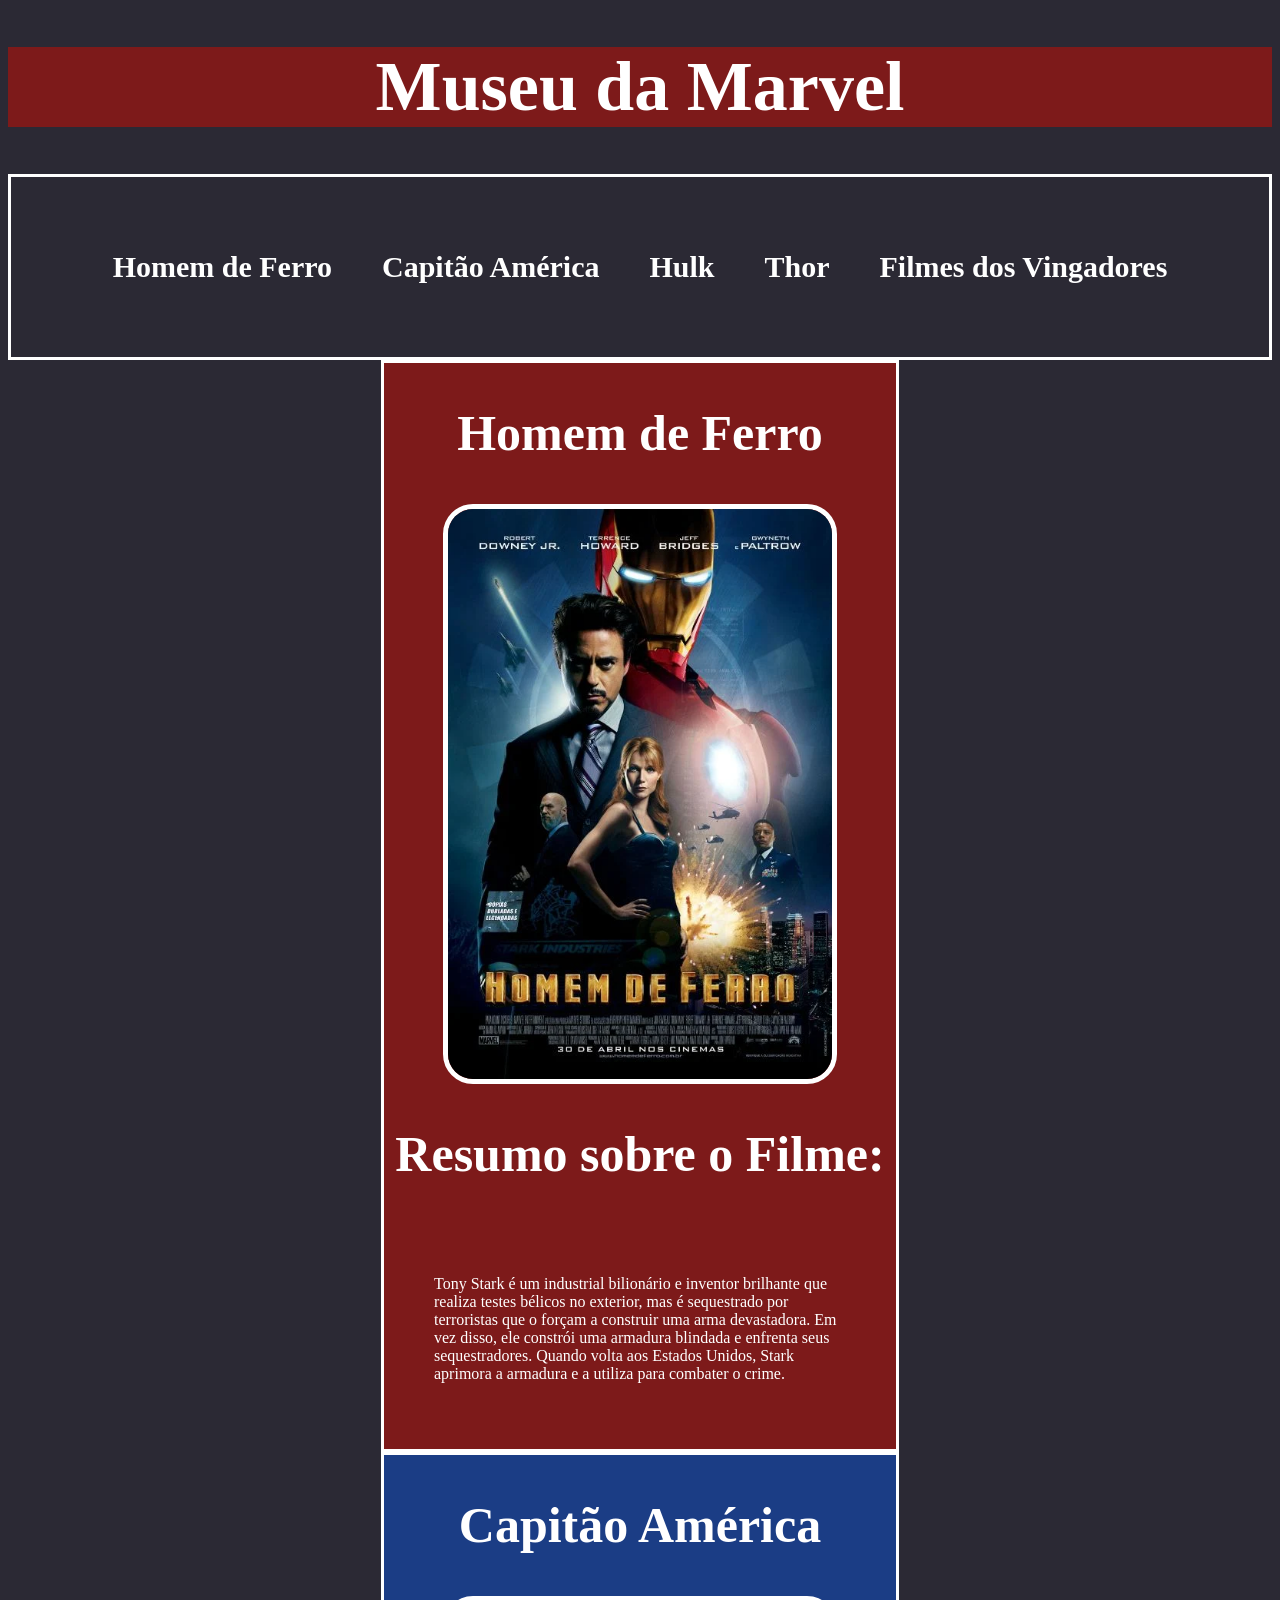
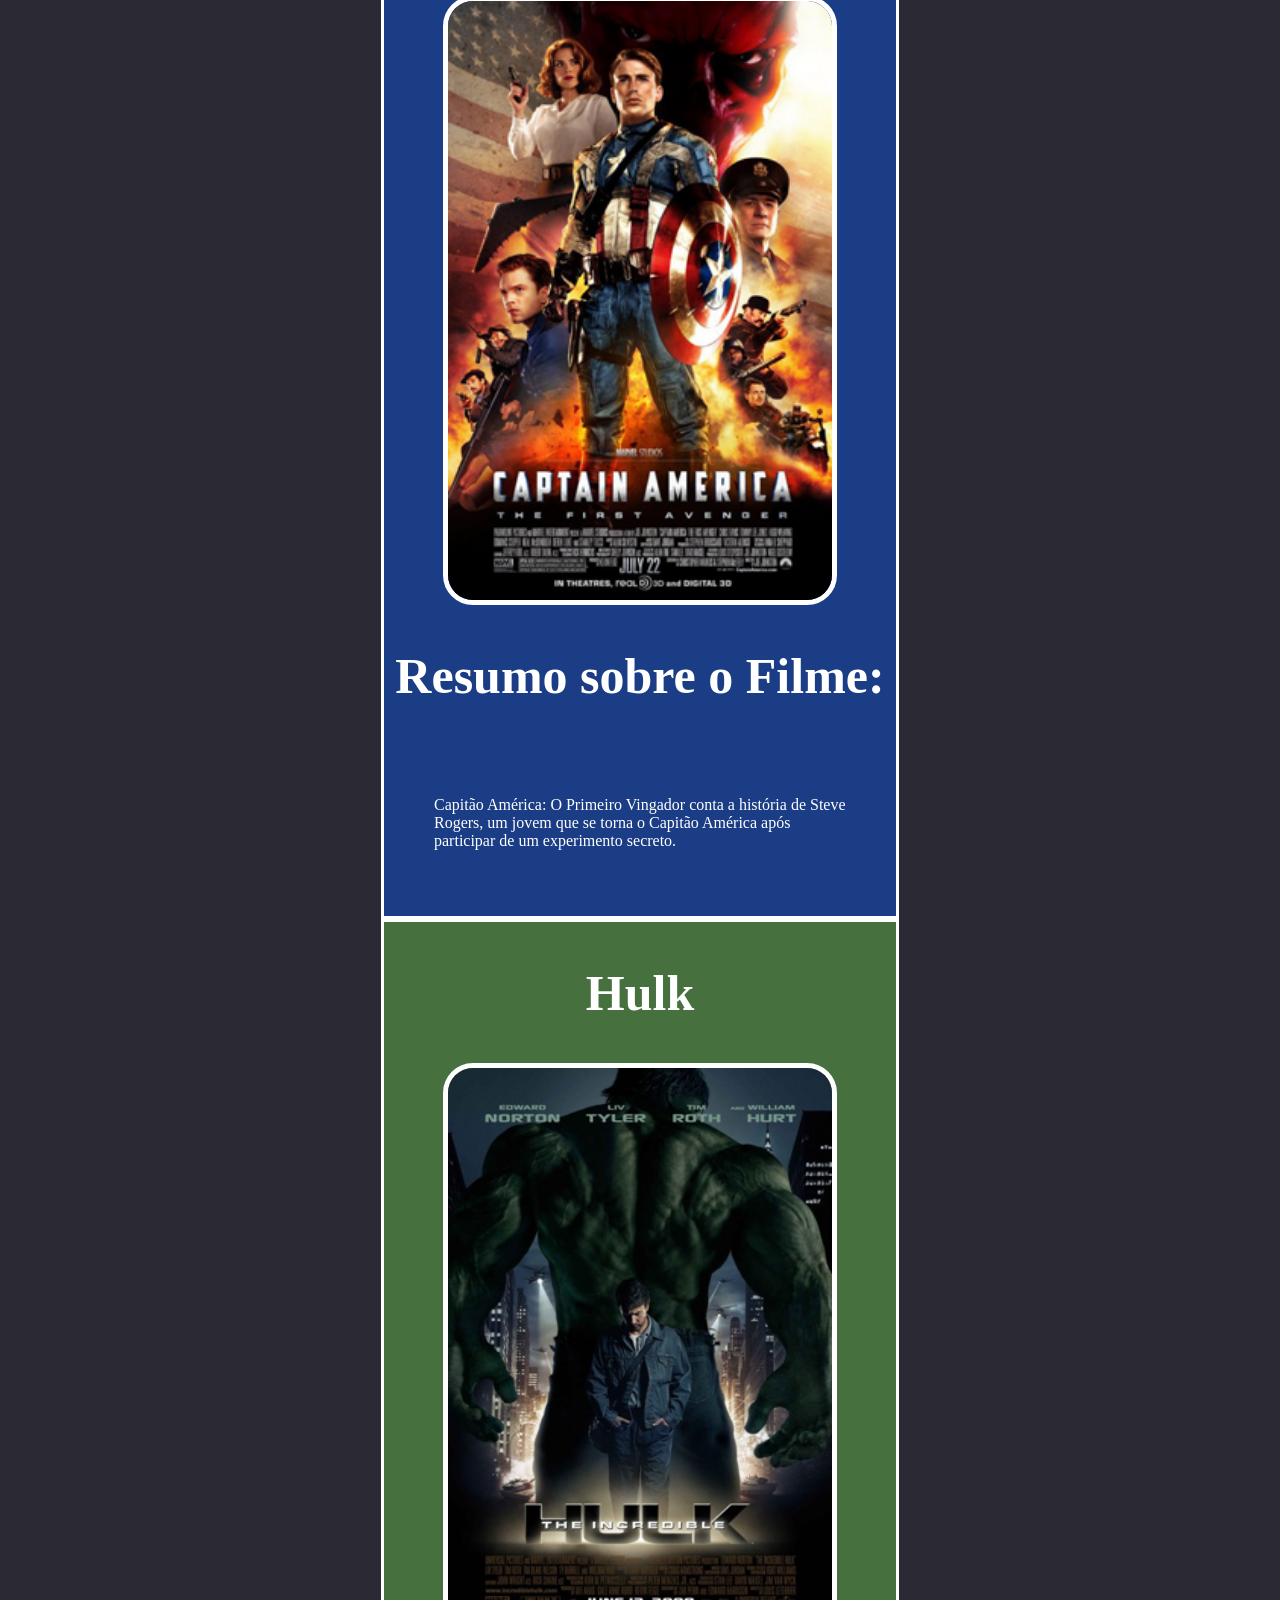
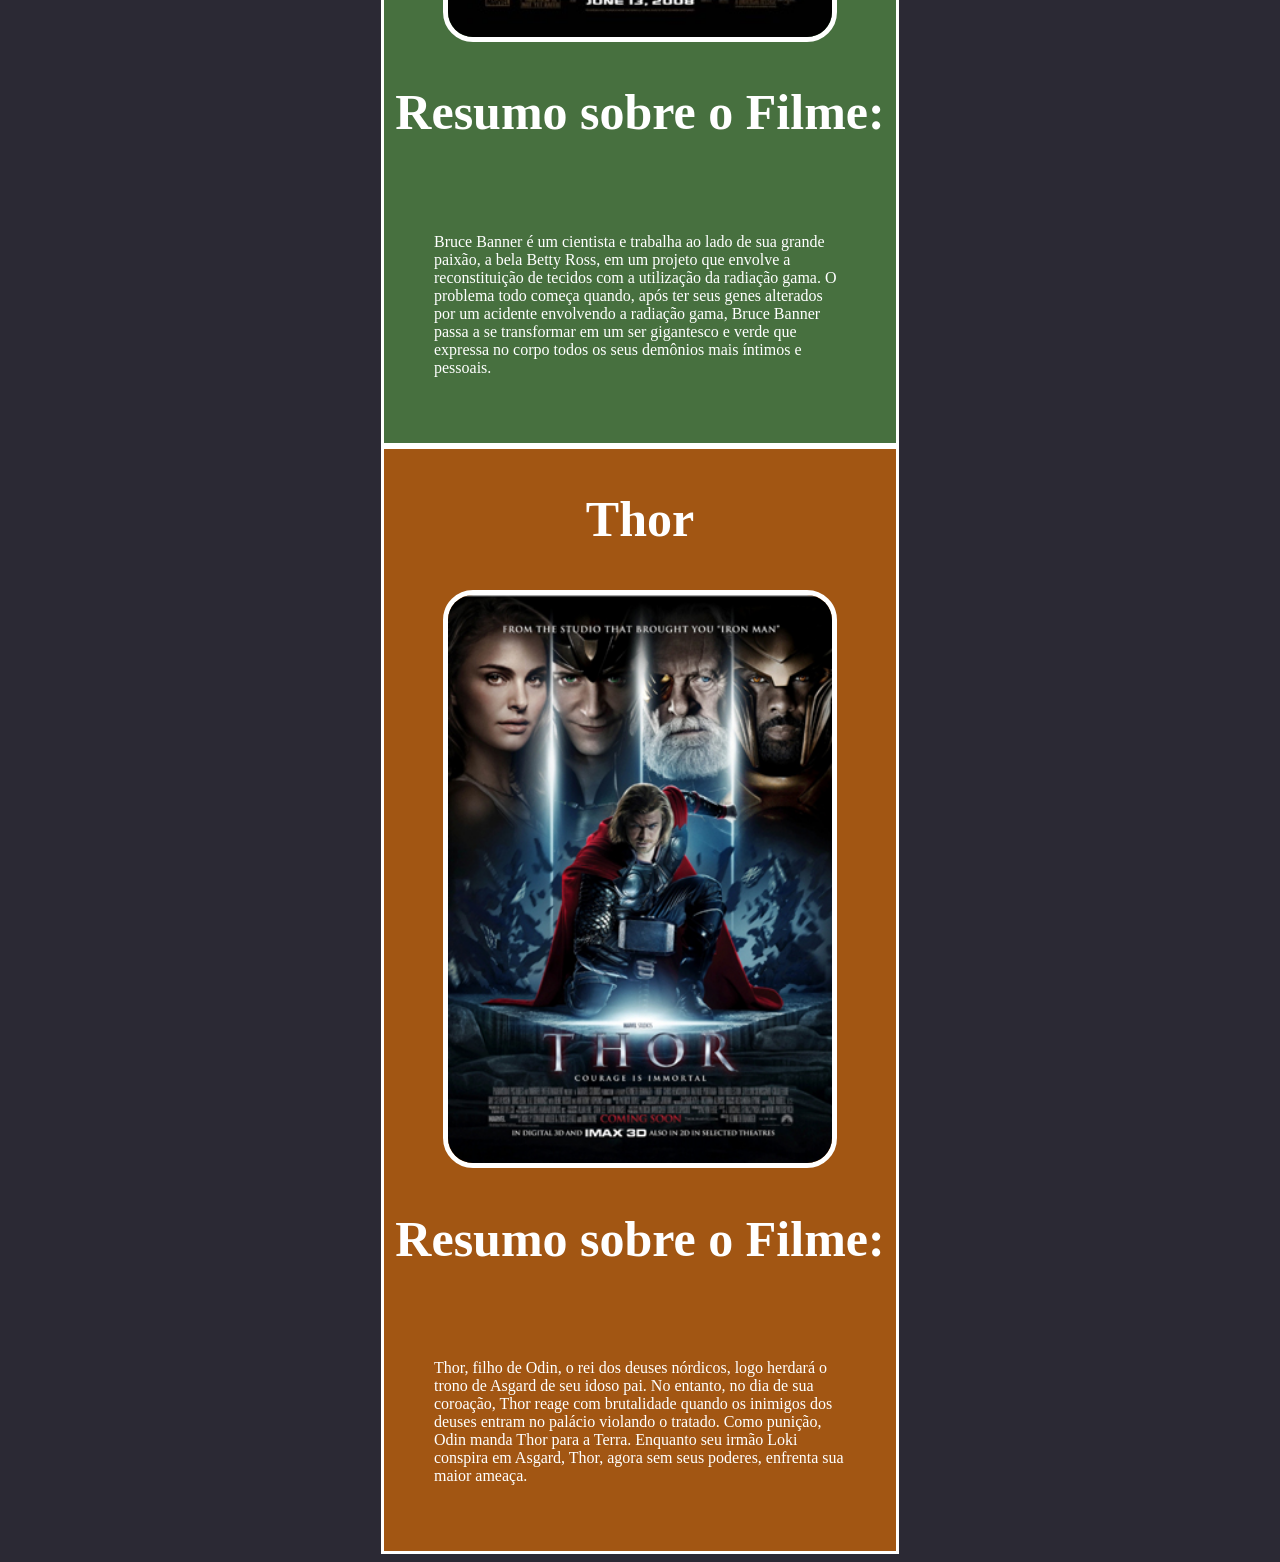
<file: programacao web/aual 6/index.html>
<!DOCTYPE html>
<html lang="pt-br">
<head>
    <meta charset="UTF-8">
    <meta name="viewport" content="width=device-width, initial-scale=1.0">
    <title>Marvel</title>
    <link rel="stylesheet" href="assets/css/index.css">
</head>
<body>
  <h1>Museu da Marvel</h1>  
  <div id="menu">
    <a class="ferro" href="#homemdeferro">Homem de Ferro</a>
<a class="capi" href="#capitaoamerica">Capitão América</a>
<a  class="hulk" href="#hulk">Hulk</a>
<a class="thor" href="#thor">Thor</a> 
<a class="ving" href="vingadores.html">Filmes dos Vingadores</a>
</div>
<div id="homemdeferro"class="herois">
    <h2>Homem de Ferro</h2>
    <img src="assets/imagens/homemdeferro.webp" alt="">
    <h2>Resumo sobre o Filme:</h2>
    <p>Tony Stark é um industrial bilionário e inventor brilhante que realiza testes bélicos no exterior, mas é sequestrado por terroristas que o forçam a construir uma arma devastadora. Em vez disso, ele constrói uma armadura blindada e enfrenta seus sequestradores. Quando volta aos Estados Unidos, Stark aprimora a armadura e a utiliza para combater o crime.</p>
</div>
<div id="capitaoamerica"class="herois">
    <h2>Capitão América</h2>
    <img src="assets/imagens/capitaoamerica.jpg" alt="">
    <h2>Resumo sobre o Filme:</h2>
    <p>Capitão América: O Primeiro Vingador conta a história de Steve Rogers, um jovem que se torna o Capitão América após participar de um experimento secreto. </p>
</div>
<div id="hulk"class="herois">
    <h2>Hulk</h2>
    <img src="assets/imagens/hulk.jpg" alt="">
    <h2>Resumo sobre o Filme:</h2>
    <p>Bruce Banner é um cientista e trabalha ao lado de sua grande paixão, a bela Betty Ross, em um projeto que envolve a reconstituição de tecidos com a utilização da radiação gama. O problema todo começa quando, após ter seus genes alterados por um acidente envolvendo a radiação gama, Bruce Banner passa a se transformar em um ser gigantesco e verde que expressa no corpo todos os seus demônios mais íntimos e pessoais.</p>
</div>
<div id="thor"class="herois">
    <h2>Thor</h2>
    <img src="assets/imagens/thor.jpg" alt="">
    <h2>Resumo sobre o Filme:</h2>
    <p>Thor, filho de Odin, o rei dos deuses nórdicos, logo herdará o trono de Asgard de seu idoso pai. No entanto, no dia de sua coroação, Thor reage com brutalidade quando os inimigos dos deuses entram no palácio violando o tratado. Como punição, Odin manda Thor para a Terra. Enquanto seu irmão Loki conspira em Asgard, Thor, agora sem seus poderes, enfrenta sua maior ameaça.
    </p>
</div>

</body>
</html>
</file>
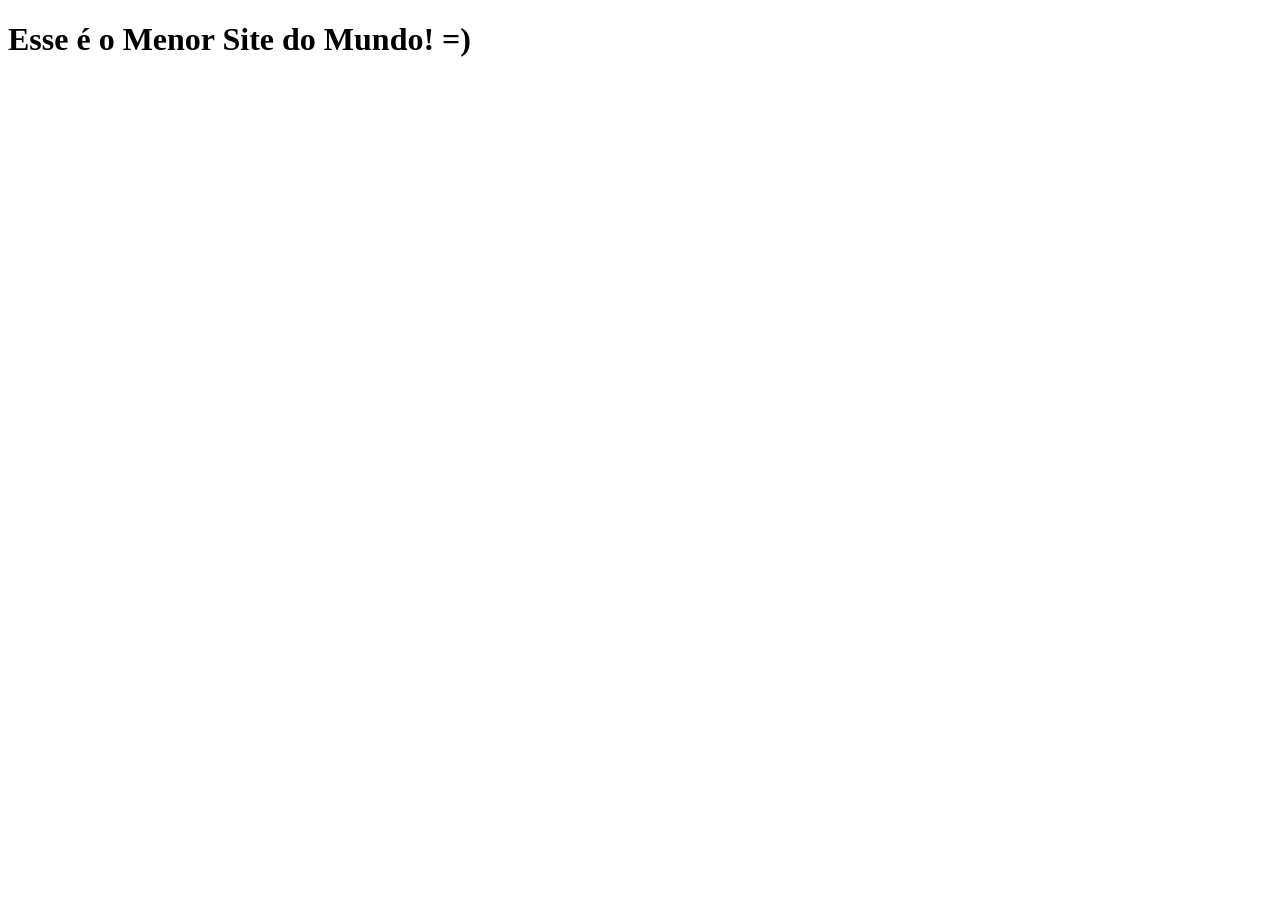
<file: programacao web/aula git/index.html>
<!DOCTYPE html>
<html lang="pt-br">
<head>
    <meta charset="UTF-8">
    <meta name="viewport" content="width=device-width, initial-scale=1.0">
    <title>Menor Site do Mundo</title>
</head>
<body>
    <h1>Esse é o Menor Site do Mundo! =)</h1>
</body>
</html>
</file>
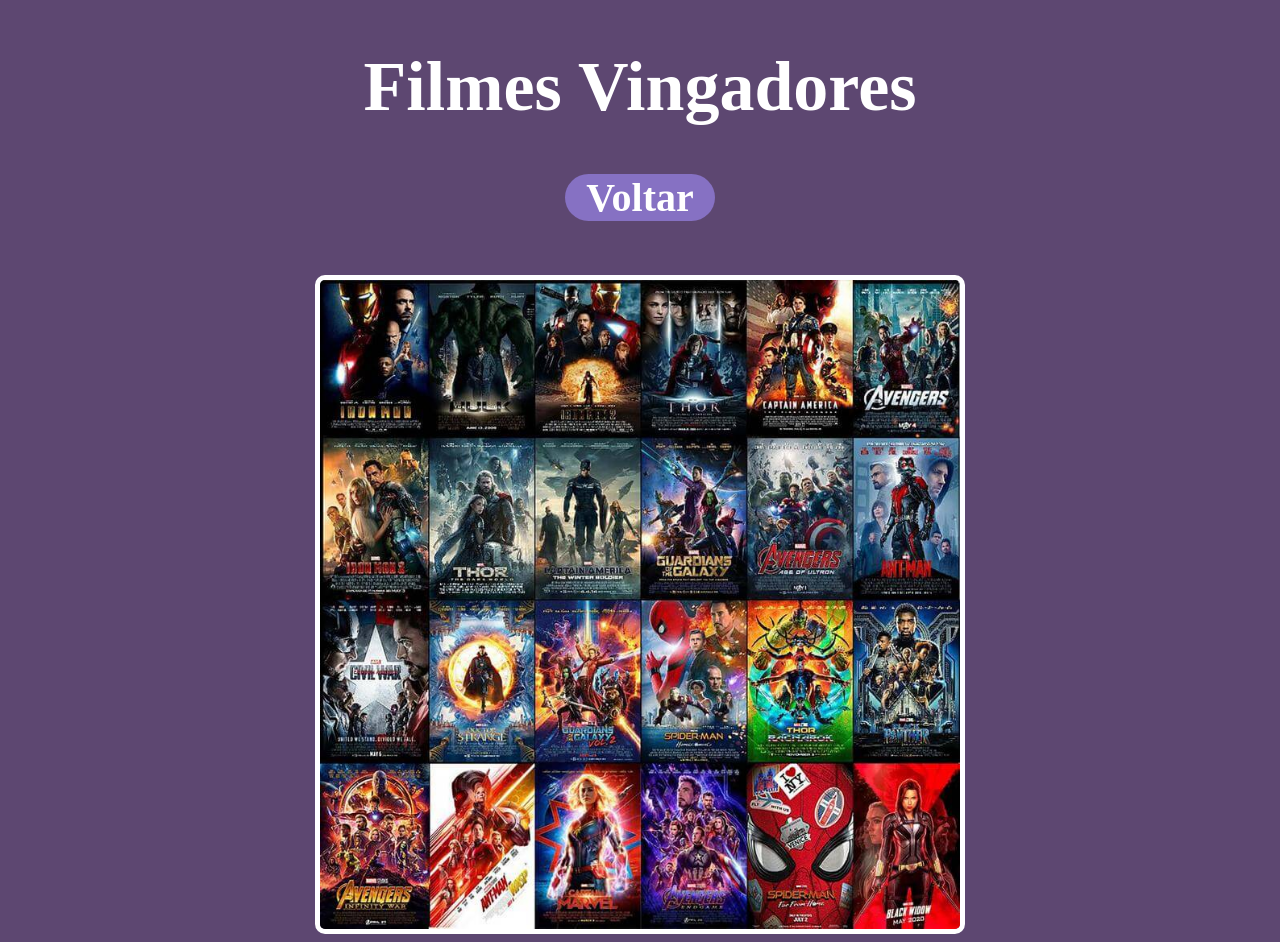
<file: programacao web/aual 6/vingadores.html>
<!DOCTYPE html>
<html lang="pt-br">
<head>
    <meta charset="UTF-8">
    <meta name="viewport" content="width=device-width, initial-scale=1.0">
    <title>Vingadores</title>
<link rel="stylesheet" href="style.css">
</head>
<body>
    <h1>Filmes Vingadores</h1>
    <a class="voltar" href="index.html">Voltar</a>
    <br>
    <br><br>
    <img src="assets/imagens/FILME.jpg" alt="">
   
    




</body>
</html>
</file>
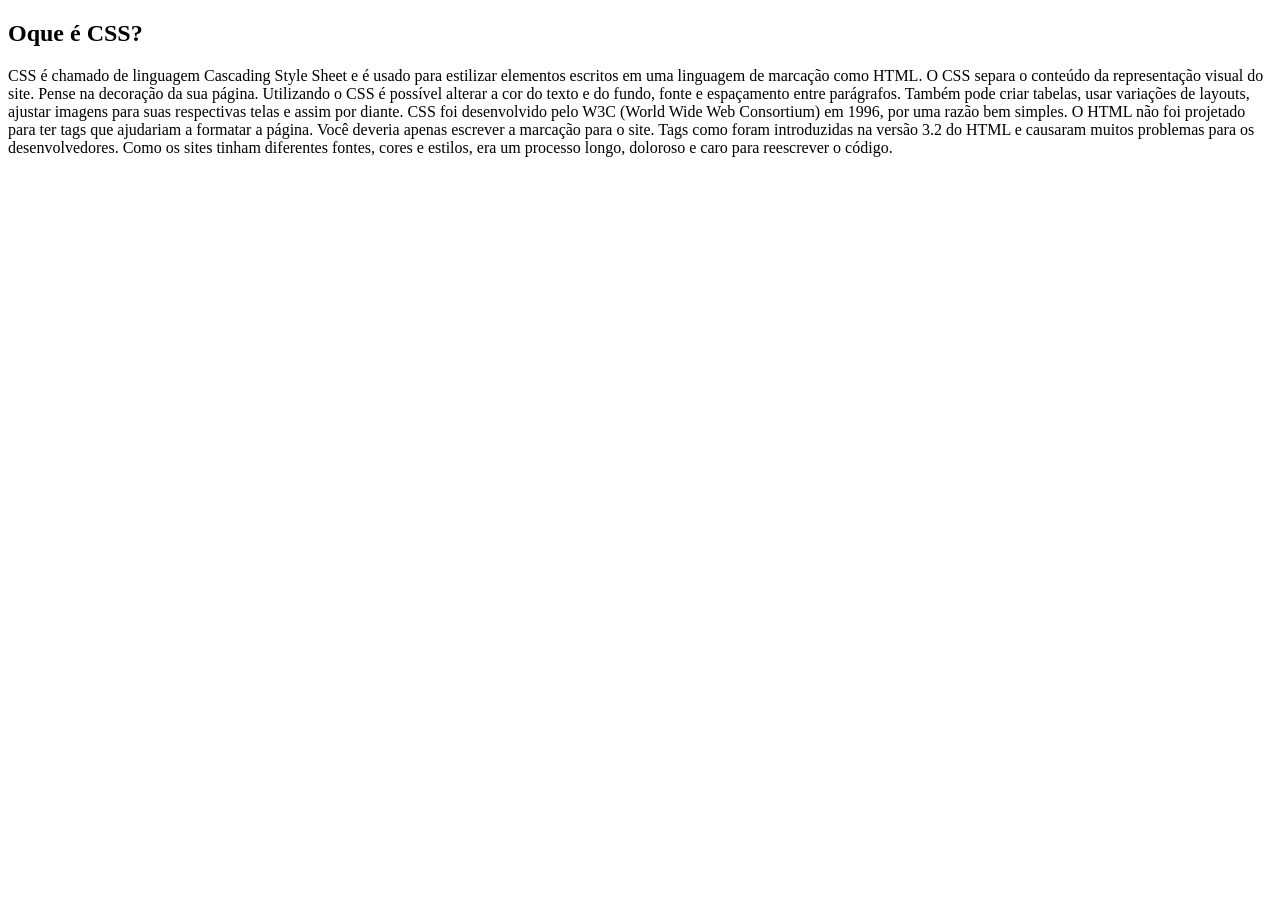
<file: programacao web/aula 2/css.html>
<!DOCTYPE html>
<html lang="pt-br">
<head>
    <meta charset="UTF-8">
    <meta name="viewport" content="width=device-width, initial-scale=1.0">
    <title>CSS</title>
</head>
<body>
    <h2>Oque é CSS?</h2>
  <p>
    CSS é chamado de linguagem Cascading Style Sheet e é usado para estilizar elementos escritos em uma linguagem de marcação como HTML. O CSS separa o conteúdo da representação visual do site. Pense  na decoração da sua página. Utilizando o CSS é possível alterar a cor do texto e do fundo, fonte e espaçamento entre parágrafos. Também pode criar tabelas, usar variações de layouts, ajustar imagens para suas respectivas telas e assim por diante.
    
    CSS foi desenvolvido pelo W3C (World Wide Web Consortium) em 1996, por uma razão bem simples. O HTML não foi projetado para ter tags que ajudariam a formatar a página. Você deveria apenas escrever a marcação para o site.
    
    Tags como <font> foram introduzidas na versão 3.2 do HTML e causaram muitos problemas para os desenvolvedores. Como os sites tinham diferentes fontes, cores e estilos, era um processo longo, doloroso e caro para reescrever o código.</p>  
   <br>
   
        

</body>
</html>
</file>
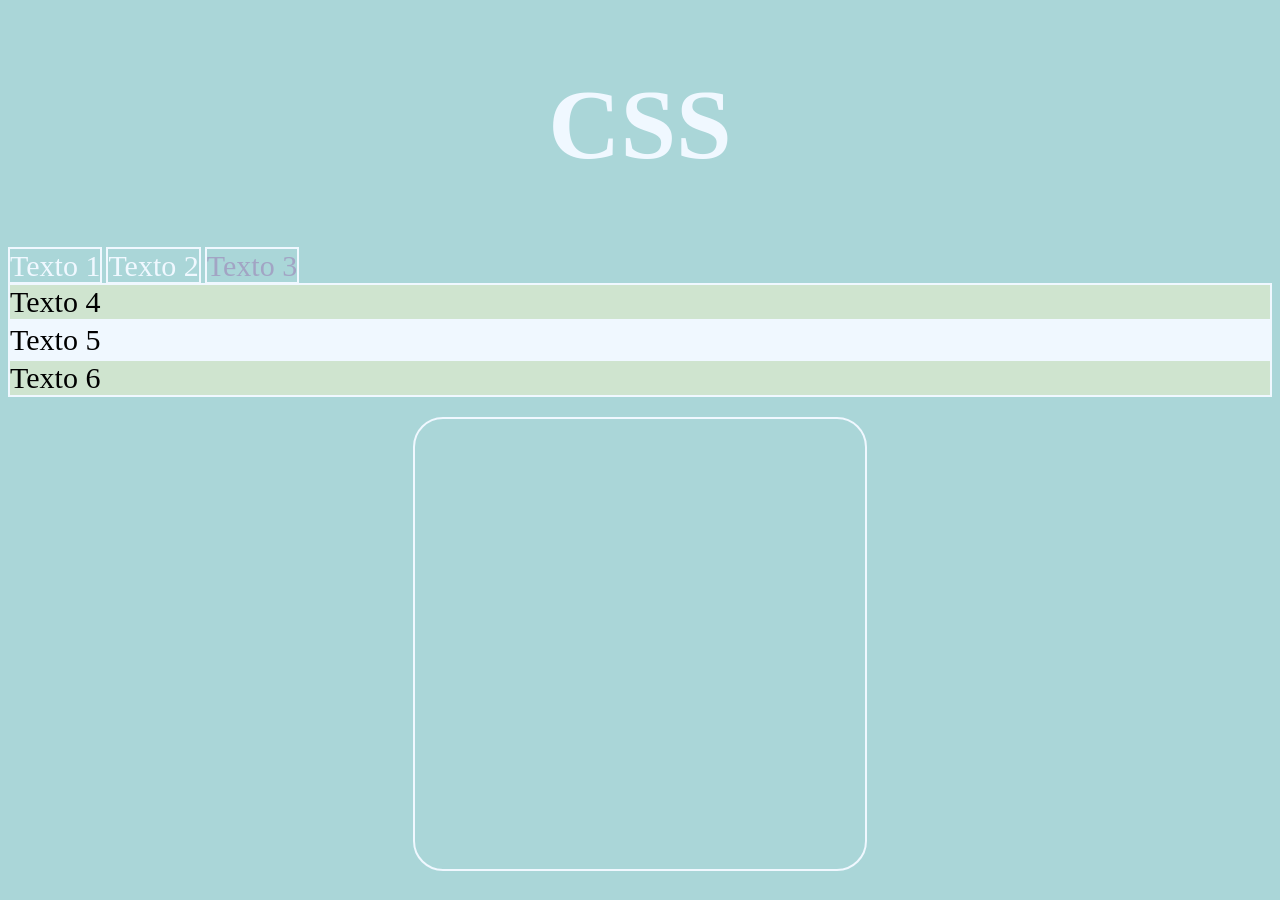
<file: programacao web/aula 4/aula4.html>
<!DOCTYPE html>
<html lang="pt-br">
<head>
    <meta charset="UTF-8">
    <meta name="viewport" content="width=device-width, initial-scale=1.0">
    <title>Aula 4</title>
    <link rel="stylesheet" href="style.css">
</head>
<body>
    <h1>CSS</h1>
    <!-- container genérico de linha -->
    <span class="formato1">Texto 1</span>
    <span class="formato1">Texto 2</span>
    <span id="formato2">Texto 3</span>
    <!-- container genérico de bloco -->
     <div id="formato3">Texto 4</div>
     <div id="formato4">Texto 5</div>
     <div id="formato5">Texto 6</div>

     <div id="formato6"></div>
    
</body>
</html>
</file>
<file: programacao web/aual 6/assets/css/index.css>
h1{ text-align: center;
    font-size: 70px ; 
    background-color: rgb(125, 26, 26);
color: rgb(255, 255, 255);}

h2{ text-align: center;
    font-size: 50px;
    color: rgb(255, 255, 255);}

p{ color: rgb(255, 255, 255);
   padding: 50px;}    

body{ background-color: rgb(43, 41, 52);}    

#menu{ border: solid 3px rgb(255, 255, 255);
     height: 20vh;
     display: flex;
     justify-content: center;
     align-items: center;
     gap: 50px;}
a { text-decoration: none;
         font-size: 30px;
         color: rgb(255, 255, 255);
         font-weight: 900; } 

.ferro:hover{ color: rgb(125, 26, 26);
               font-size: 40px;
               transition: 0.5s;}   
.capi:hover{ color: rgb(27, 61, 133);
               font-size: 40px;
               transition: 0.5s;}   
.hulk:hover{ color: rgb(71, 112, 63);
               font-size: 40px;
               transition: 0.5s;}   
.thor:hover{ color: rgb(162, 86, 19);
               font-size: 40px;
               transition: 0.5s;}   
.ving:hover{ color: rgb(116, 37, 140);
               font-size: 40px;
               transition: 0.5s;}   
.herois{ border: solid 3px rgb(255, 255, 255);
         min-height: 100vh;
         width: 40vw;
         display: block;
         margin: auto;}
#homemdeferro{ background-color: rgb(125, 26, 26);}

#homemdeferro img{ display: block;
                   margin: auto;
                   width: 30vw;
                border-radius: 30px;
                border: solid 5px rgb(255, 255, 255);} 
                
#capitaoamerica{ background-color: rgb(27, 61, 133);}  

#capitaoamerica img{ display: block;
    margin: auto;
    width: 30vw;
    border-radius: 30px;
    border: solid 5px rgb(255, 255, 255);}

#hulk{ background-color: rgb(71, 112, 63); }    

#hulk img{ display: block;
    margin: auto;
    width: 30vw;
    border-radius: 30px;
    border: solid 5px rgb(255, 255, 255);}

#thor{ background-color: rgb(162, 86, 19);}    
                   
#thor img{ display: block;
    margin: auto;
    width: 30vw;
    border-radius: 30px;
    border: solid 5px rgb(255, 255, 255);}
</file>
<file: programacao web/aual 6/style.css>
body{ background-color: rgb(93, 71, 113);}

h1{ text-align: center;
    font-size: 70px ; 
color: rgb(255, 255, 255);}

h2{ text-align: center;
    font-size: 50px;
    color: rgb(255, 255, 255);}

p{ color: rgb(255, 255, 255);
   padding: 50px;}

   #menu{ border: solid 3px rgb(255, 255, 255);
    height: 20vh;
    display: flex;
    justify-content: center;
    align-items: center;
    gap: 50px;}

.voltar {
    display: block;
        text-align: center;
        text-decoration: none;
        font-size: 40px;
        color: rgb(255, 255, 255);
        font-weight: 900;
        background-color: rgb(134, 113, 195);
        width: 150px;
        align-items: center;
        margin: auto;
        border-radius: 30px;
         }

.voltar:hover{ color: rgb(75, 18, 92);
              scale: 2;
              transition: 0.5s;}
img{ display: block;
    margin: auto;
    width: 50vw;
    border-radius: 10px;
    border: solid 5px rgb(255, 255, 255);}

p{ color: rgb(255, 255, 255);
   padding: 50px;
   text-align: center;
   font-size: 30px;}
</file>
<file: programacao web/aula 4/style.css>
body{background-color: rgb(170, 214, 216);}
h1{font-size: 100px; text-align: center; color: aliceblue;}
span{border: solid 2px aliceblue;font-size: 30px;}
.formato1{color: aliceblue;}
#formato2{color: rgb(162, 164, 196);}
div{border: solid 2px aliceblue;font-size: 30px;}
#formato3{background-color: rgb(207, 228, 207);}
#formato4{background-color: aliceblue;}
#formato5{background-color: rgb(207, 228, 207);}
#formato6{background-color: rgb(170, 214, 216); width: 450px; height: 450px; margin: 20px auto; border-radius: 30px;background-image: url(https://media4.giphy.com/media/D9guLzYdtldbPYmJph/giphy.gif?cid=6c09b952w91o4be12pnazey1w1drc5qm2nwayq9xuy79cnqn&ep=v1_internal_gif_by_id&rid=giphy.gif&ct=g); background-size: 100% 100%;}
</file>
